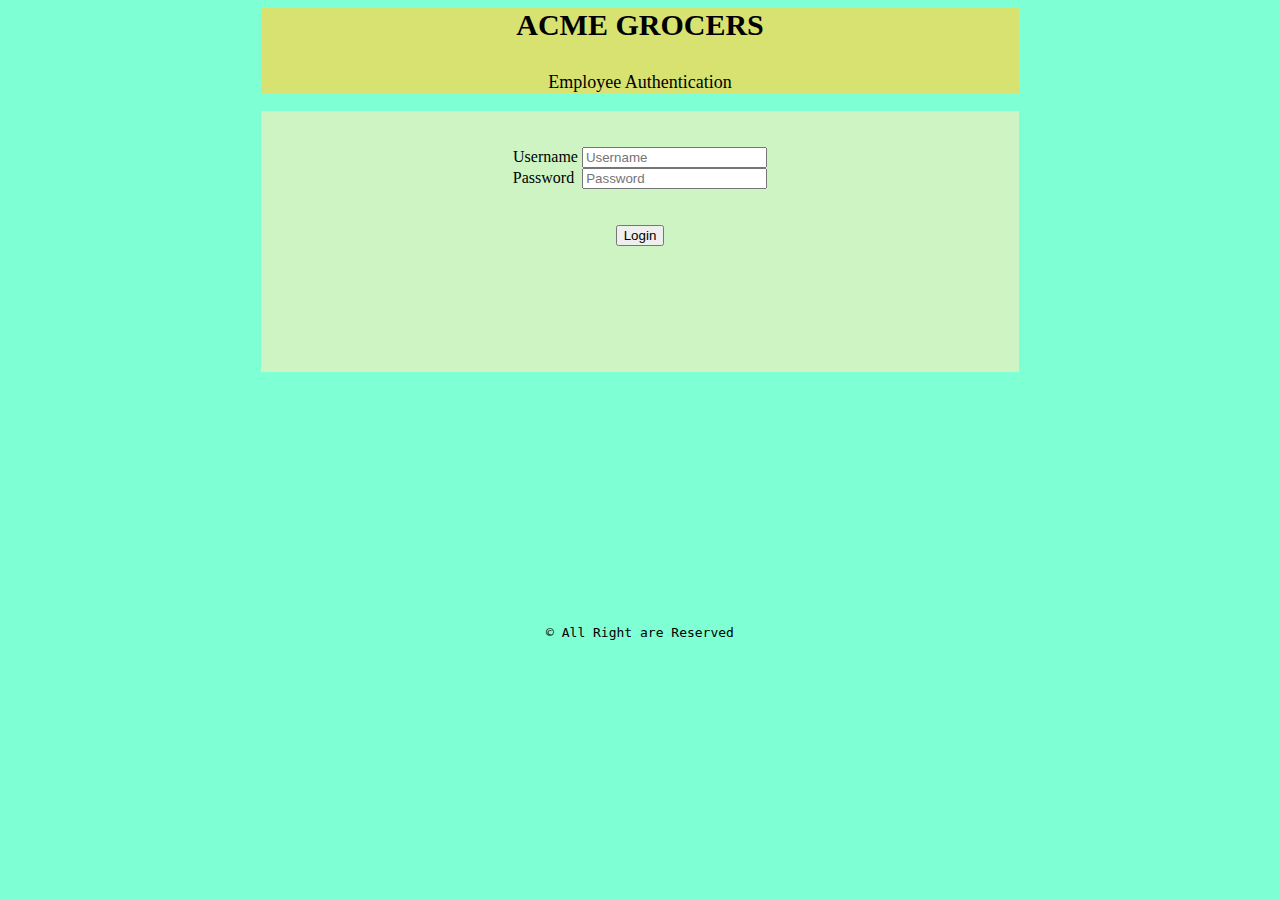
<file: index.html>
<html>
    <head>
        <Title>ACME GROCERS</Title>
    <link rel="stylesheet" type="text/css" href="Login.css">
    <script src="Login.js"></script>
    </head>
    <body onload="init()">
        <div id="main">
            <div id="dhead">
               <b><p align="center" style="font-size: 30;"> ACME GROCERS</p></b> 
                <P align="center" style="font-size: 18;">Employee Authentication  </P>
            </div>
            <div id="dbody">
                <form id="form1" align="center">
                    <br><br>
                    <label for="username">Username</label>
                    <input type="text" id="username" name="username" placeholder="Username">
                    <br>
                    <label for="userpass">Password</label>&nbsp;
                    <input type="password" id="userpass" name="userpass"  placeholder="Password">
                    <br><br><br>
                    <input type="button" id="Login" name="Login" onclick="Checklogin()" value="Login" >
                    <br><br><br><br><br><br><br><br>
                </form>
            </div>
            <div id="dfoot">
                <center><tt>&copy; All Right are Reserved</tt> </center>
            </div>

        </div>
    </body>
</html>
</file>
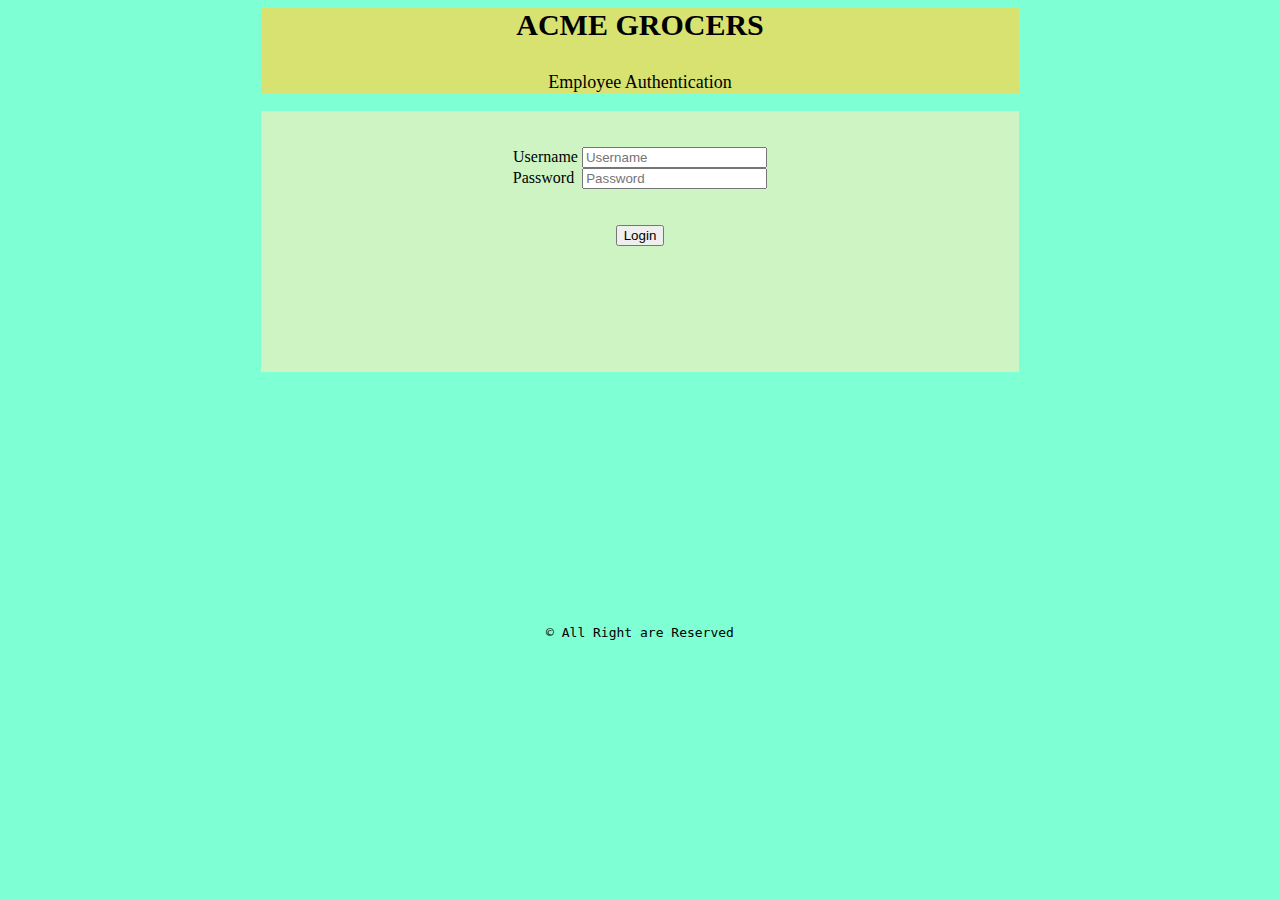
<file: Home.html>
<!DOCTYPE html>
    <head>
    <title>ACME GROCERS CART </title>
    <link rel="stylesheet" type="text/css" href="Home.css">
    <script src="Login.js"></script>
    <script src="BillGen.js"></script>
    <script src="home.js"></script>
    </style>
    </head>
    <body onload="init()">
        <div id="main">
            <div id="dhead">
                <b><p align="center" style="font-size: 30;"> ACME GROCERS</p></b> 
                <P align="center" style="font-size: 18;"> Add the Products to Cart </P>
            </div>
            <div id="dbody">
                <center>
                    <span id="errmess">.</span> 
                    <span id="proderr">.</span> 
                    <br>
                    <table id="table1" style="padding: 3; word-spacing:normal;" ></table>
                    <br>
                    <br>
                </center>
                <div style="margin-left: 14%;margin-right: 14%;">
                    <tt><b><label for="IPC">Enter PC</label></b></tt>
                    <input type="text" id="IPC" name="IPC" minlength="4" maxlength="4"  placeholder="Product Code" value="P0"><br>
                    <tt><b><label for="Quant"> Quantity</label></b></tt>
                    <input type="number" id="Quant" name="Quant" min="1"  minlength="1"  placeholder="Quantity"><br><br>
                    <center>
                        <input type="button" id="addP" name="addP" onclick="addProduct()" value="Add Product">&nbsp;&nbsp;&nbsp;
                        <input type="button" id="gen" name="gen" onclick="billGen()" value="Generate bill" >
                    </center>
                </div>
                <br><br>
            </div>
            <div id="dfoot">
                
                <center>
                    <input type="button" id="clear" name="clear" onclick="clear1()" style="background-color: rgb(194, 160, 9);color: azure;" value="Clear">&nbsp;&nbsp;&nbsp;
                    <input type="button" value="close" id="close" name="close" onclick=" close1()" style="background-color: rgb(253, 0, 0);color: azure;"></center>
                <center><tt>&copy; All Right are Reserved</tt> </center>
                
            </div>
        </div>
    </body>
</html>
</file>
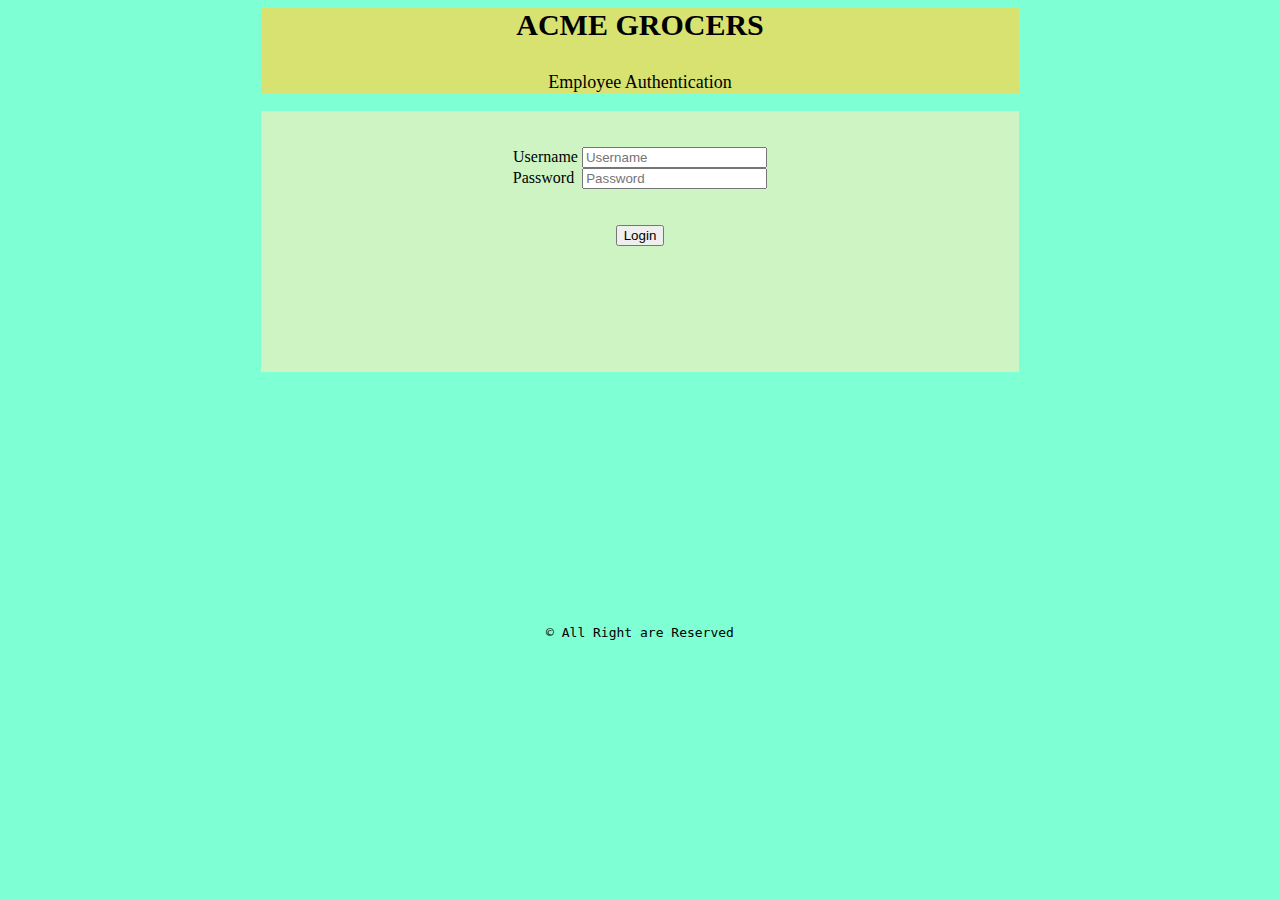
<file: Login.html>
<html>
    <head>
        <Title>ACME GROCERS</Title>
    <link rel="stylesheet" type="text/css" href="Login.css">
    <script src="Login.js"></script>
    </head>
    <body onload="init()">
        <div id="main">
            <div id="dhead">
               <b><p align="center" style="font-size: 30;"> ACME GROCERS</p></b> 
                <P align="center" style="font-size: 18;">Employee Authentication  </P>
            </div>
            <div id="dbody">
                <form id="form1" align="center">
                    <br><br>
                    <label for="username">Username</label>
                    <input type="text" id="username" name="username" placeholder="Username">
                    <br>
                    <label for="userpass">Password</label>&nbsp;
                    <input type="password" id="userpass" name="userpass"  placeholder="Password">
                    <br><br><br>
                    <input type="button" id="Login" name="Login" onclick="Checklogin()" value="Login" >
                    <br><br><br><br><br><br><br><br>
                </form>
            </div>
            <div id="dfoot">
                <center><tt>&copy; All Right are Reserved</tt> </center>
            </div>

        </div>
    </body>
</html>
</file>
<file: Login.css>
body{
    background-color: aquamarine;
}
#dhead{
    margin-left: 20%;
    margin-right: 20%;
    background-color: rgb(215, 226, 112);
    
}
#login:hover{
color: rgb(210, 36, 36);
}

#dbody{
    margin-left: 20%;
    margin-right: 20%;
    background-color: #cef4c3; 
}
#dfoot{
    margin-left: 20%;
    margin-right: 20%;
    margin-top: 20%;
    
}
</file>
<file: Home.css>
body{
    background-color: aquamarine;
}
#dhead{
    margin-left: 20%;
    margin-right: 20%;
    background-color: rgb(215, 226, 112);
}
#dbody{
    margin-left: 20%;
    margin-right: 20%;
    background-color: #cef4c3;
}
#dfoot{
    margin-left: 20%;
    margin-right: 20%;
    background-color: #cef4c3;
    
}
#errmess{
    color: rgb(239, 3, 3);
    font-size: medium;
    font-style:normal;
    font-family: sans-serif;
}
#gen{
    color: rgb(164, 216, 234);
    font-size: medium;
    background-color: rgb(16, 160, 11);
}
#addP{
    color: rgb(164, 216, 234);
    font-size: medium;
    background-color: rgb(16, 160, 11);
}
td, th {
    text-align: left;
    width: 70px !important;
    padding-bottom: 10px;
}
th.productNmae {
    width: 120px !important;
}
#proderr{
    color: rgb(239, 3, 3);
    font-size: medium;
    font-style:normal;
    font-family: sans-serif;
}
</file>
